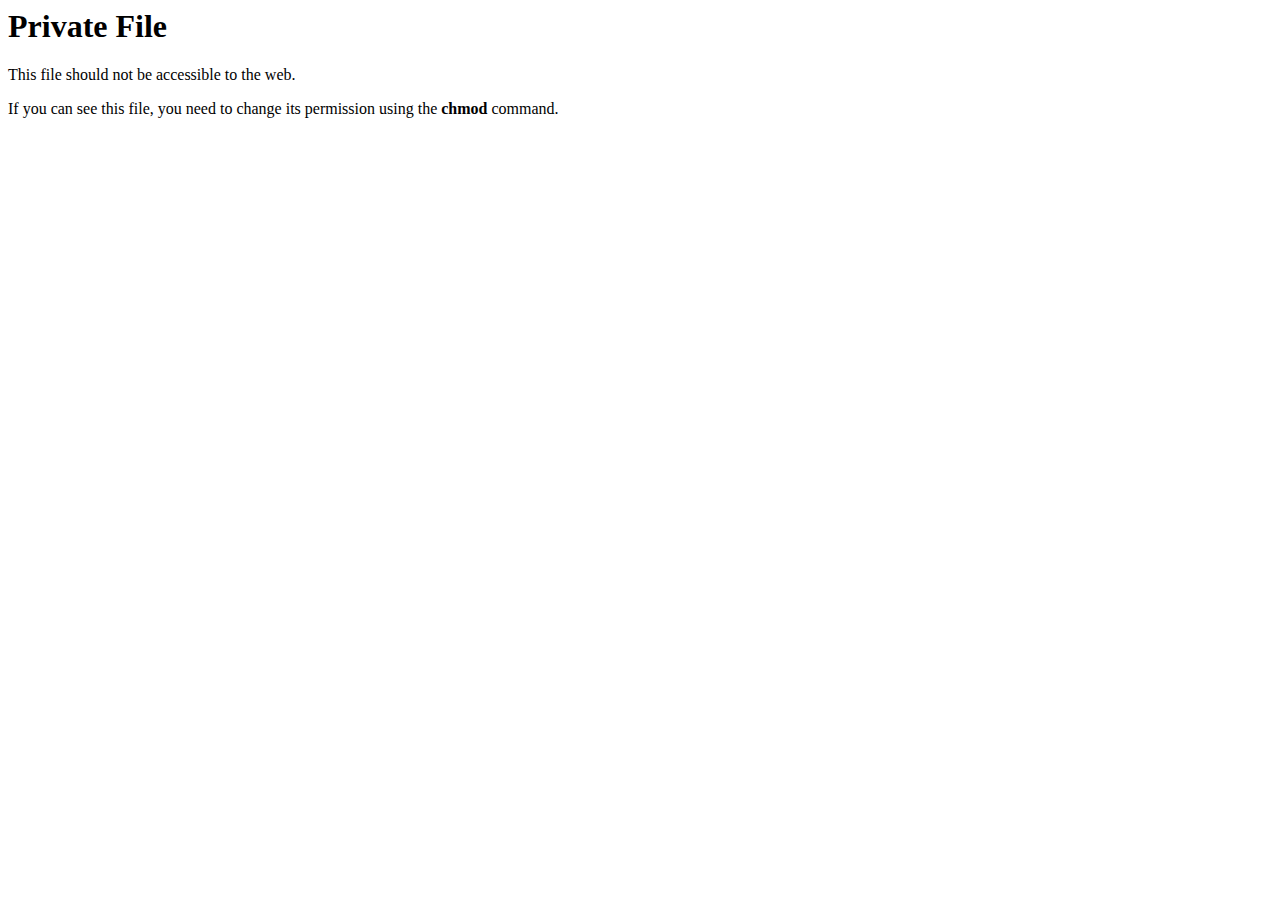
<file: resp_files/private.html>
<html>
  <head>
    <title> Private File </title>
  </head>
  <body>
    <h1>Private File </h1>
    <p>This file should not be accessible to the web.</p>
    <p>If you can see this file, you need to change its permission using the <b>chmod</b> command.</p>
  </body>
</html>
</file>
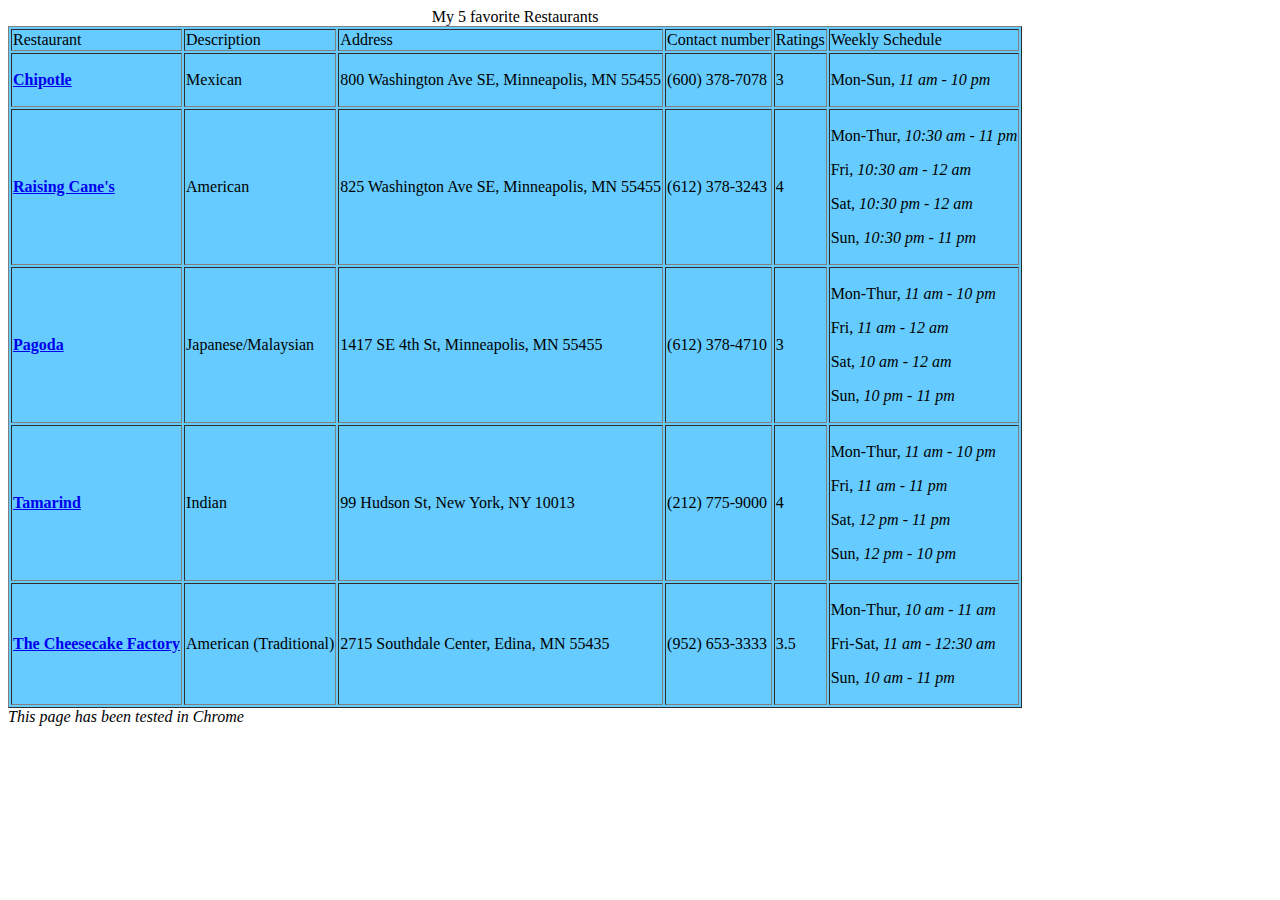
<file: resp_files/restaurants.html>
<!doctype html>
	<head>
		<meta charset="utf-8">
		<title>My 5 favorite Restaurants</title>
	</head>

	<body>

	<table style="height:60em, width=100%" border="1" bgcolor="66CCFF">
		<caption >My 5 favorite Restaurants</caption>
		<tr> 
			<td>Restaurant</td>
			<td>Description</td>
			<td>Address</td>
			<td>Contact number</td>
			<td>Ratings</td>
			<td>Weekly Schedule</td>
		</tr>
		<tr>
			<td><a href="http://www.yelp.com/biz/chipotle-mexican-grill-minneapolis"><strong>Chipotle</strong></a></td>
			<td>Mexican</td>
			<td>800 Washington Ave SE, Minneapolis, MN 55455</td>
			<td>(600) 378-7078</td>
			<td>3</td>
				<td>
				<p>Mon-Sun, <i>11 am - 10 pm</i></p>
			</td>
		</tr>
		<tr>
			<td><a href="http://www.yelp.com/biz/raising-canes-chicken-fingers-minneapolis"><strong>Raising Cane's</strong></a></td>
			<td>American</td>
			<td>825 Washington Ave SE, Minneapolis, MN 55455</td>
			<td>(612) 378-3243</td>
			<td>4</td>
			<td>
				<p>Mon-Thur, <i>10:30 am - 11 pm</i></p>
				<p>Fri, <i>10:30 am - 12 am</i></p>
				<p>Sat, <i>10:30 pm - 12 am</i></p>
				<p>Sun, <i>10:30 pm - 11 pm</i></p>
			</td>
		</tr>
		<tr>
			<td><a href="http://www.yelp.com/biz/pagoda-minneapolis-4"><strong>Pagoda</strong></a></td>
			<td>Japanese/Malaysian</td>
			<td>1417 SE 4th St, Minneapolis, MN 55455</td>
			<td>(612) 378-4710</td>
			<td>3</td>
			<td>
				<p>Mon-Thur, <i>11 am - 10 pm</i></p>
				<p>Fri, <i>11 am - 12 am</i></p>
				<p>Sat, <i>10 am - 12 am</i></p>
				<p>Sun, <i>10 pm - 11 pm</i></p>
			</td>
		</tr>
		<tr>
			<td><a href="http://www.yelp.com/biz/tamarind-new-york-4?osq=indian+food"><strong>Tamarind</strong></a></td>
			<td>Indian</td>
			<td>99 Hudson St, New York, NY 10013</td>
			<td>(212) 775-9000</td>
			<td>4</td>
			<td>
				<p>Mon-Thur, <i>11 am - 10 pm</i></p>
				<p>Fri, <i>11 am - 11 pm</i></p>
				<p>Sat, <i>12 pm - 11 pm</i></p>
				<p>Sun, <i>12 pm - 10 pm</i></p>
			</td>
		</tr>
		<tr>
			<td><a href="http://www.yelp.com/biz/the-cheesecake-factory-edina?osq=cheese+cake+factory"><strong>The Cheesecake Factory</strong></a></td>
			<td>American (Traditional)</td>
			<td>2715 Southdale Center, Edina, MN 55435</td>
			<td>(952) 653-3333</td>
			<td>3.5</td>
			<td>
				<p>Mon-Thur, <i>10 am - 11 am</i></p>
				<p>Fri-Sat, <i>11 am - 12:30 am</i></p>
				<p>Sun, <i>10 am - 11 pm</i></p>
			</td>
		</tr>
	</table>

	<i>This page has been tested in Chrome</i>
	
	</body>
</html>
</file>
